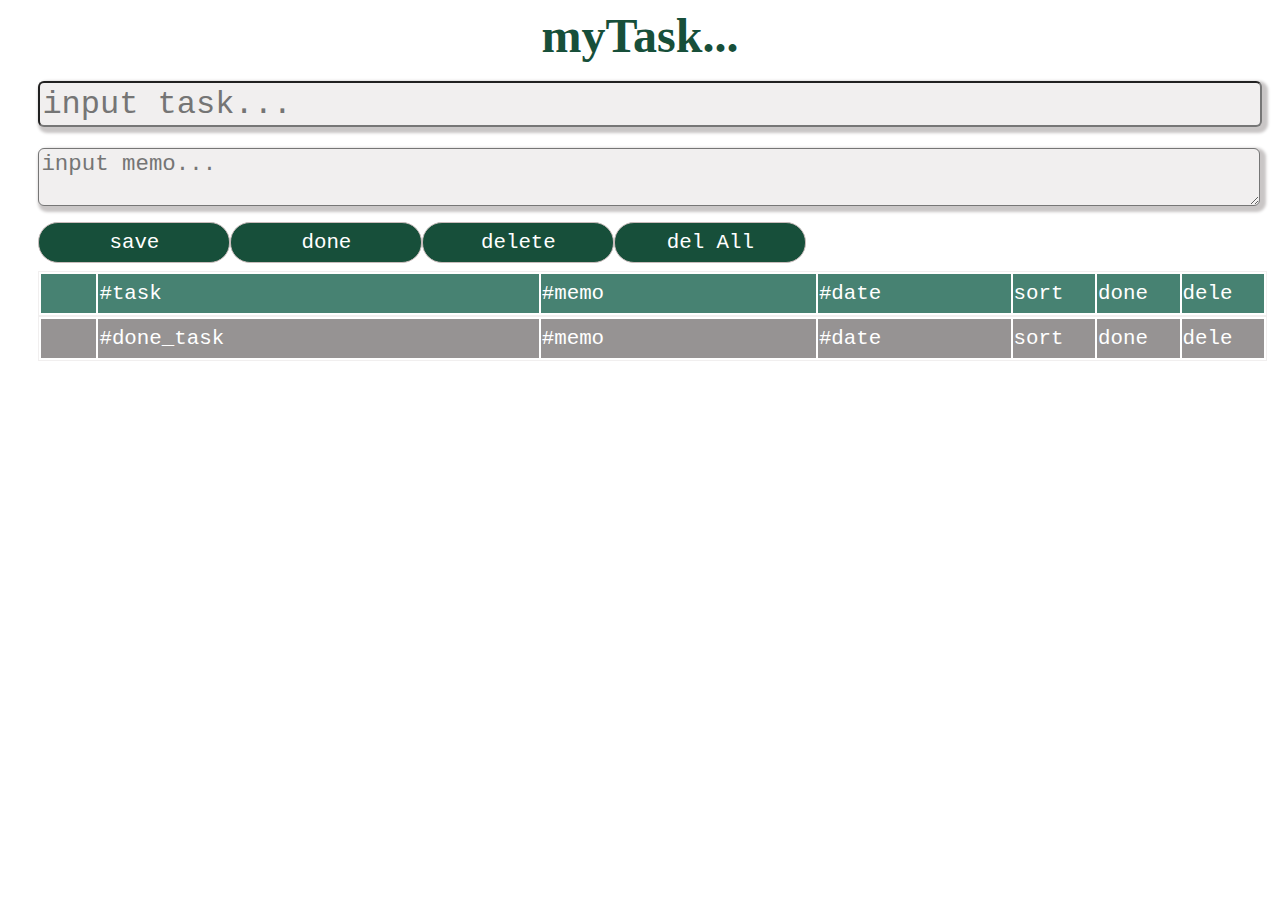
<file: index.html>
<!DOCTYPE html>
<html>
<head>
<!-- <meta name="viewport" content="width=device-width, initial-scale=0.8, minimum-scale=0.5, maximum-scale=1.0, user-scalable=yes"> -->
<meta name="viewport" content="width=device-width, initial-scale=0.8">
<meta charset="UTF-8">
<title>myTask</title>
<script src="js/jquery-2.1.3.min.js"></script>
<link rel="stylesheet" href="./css/sample.css">
</head>
<body>
    <header>
        <!-- <h1><img id="iconTask" src="/img/mytask.png" alt=""></h1> -->
        <!-- canva使ってみた。けどやっぱり文字に変更-->
    </header>

    <main>
        <h1>myTask...</h1>
        <input type="text" id="task" placeholder="input task...">
        <textarea id="memo" placeholder="input memo..."></textarea>
        <ul class="liAll">
            <li id="save">save</li>
            <li id="done_select">done</li>
            <li id="clear_02">delete</li>
            <li id="clear_01">del All</li>
        </ul>
    </main>

    <div id="listTable">
        <table id="list">
            <!-- theadに見出しthをセットし、tbodyにタスクを追加していく（タスクをprepend挿入するため） -->
            <thead>
                <tr id="headTR">
                    <th id="th_check"></th>
                    <th>#task</th>
                    <th id="th_memo">#memo</th>
                    <th id="th_date">#date</th>
                    <th class="th_button">sort</th>
                    <th class="th_button">done</th>
                    <th class="th_button">dele</th>
                </tr>
            </thead>
            <tbody>
            </tbody>
    
            <!-- ここに追加データが挿入される -->
            <!-- 以下、並び替え用のtbody。一旦作成したが理解甘く断念 -->
            <!-- <tbody id="tbody">
                <tr>
                    <th id="th_check"></th>
                    <th>#task</th>
                    <th>#memo</th>
                    <th id="th_date">#date</th>
                    <th class="th_button">sort</th>
                    <th class="th_button">done</th>
                    <th class="th_button">dele</th>
                </tr>
            </tbody> -->
        </table>
    </div>
    <div id="doneTable">
        <table id="done_list">
            <thead>
                <tr>
                    <th id="th_check"></th>
                    <th>#done_task</th>
                    <th id="th_memo">#memo</th>
                    <th id="th_date">#date</th>
                    <th class="th_button">sort</th>
                    <th class="th_button">done</th>
                    <th class="th_button">dele</th>
                </tr>
            </thead>
            <tbody>
            </tbody>
        </table>
    </div>


    <script>

    // 1️⃣ Save クリックイベント
    $("#save").on("click",function(){
        // 入力内容
        const task = $("#task").val();
        const memo = $("#memo").val();
        
        // 入力内容がない場合はイベント終了
        if ( task == "" ){
            return;
        }

        // 入力日の設定
        let now = new Date();
        let now_cv = now.toISOString(); //後段でJSONから出力するDate表示に合わせて変換しておく
        console.log(now_cv);
        const now_date = now.getFullYear()+ "/" +(now.getMonth()+1)+ "/" +(now.getDate());
        // getmonthの＋１は後で確認💡
        console.log(now_date);

        // 入力内容を１つの変数にまとめる（element）
        let element = {now_cv,task,memo,now_date};

        // JSONコードでlocalStorageに配列としてデータ取得//
        localStorage.setItem(now_cv,JSON.stringify(element));
        const row = JSON.parse(localStorage.getItem(now_cv));
        console.log(localStorage);
        console.log(row);
        console.log(row.now_cv); // row.なくても反応するけど分かり易いので表示
        console.log(row.task); // row.なくても反応するけど分かり易いので表示
        console.log(row.memo); // row.なくても反応するけど分かり易いので表示
        console.log(row.now_date); // row.なくても反応するけど分かり易いので表示
        // console.log(localStorage);
        // let obj = JSON.parse(localStorage.getItem(now_cv));
        // console.log(obj);

        // データをtableに追加していく(行の挿入)
        // "tr"にはvalueをセットする。後でタスク削除する際にこのvalueをlocalstorageのKeyにする為💡
        let new_row = `<tr value="${row.now_cv}">
            <td><input type="checkbox" value="${row.now_cv}" class="checkBox"></td>
            <td> ${row.task} </td>
            <td class="td_memo"> ${row.memo} </td>
            <td class="td_date"> ${row.now_date} </td>
            <td class="updown"><button class="up"> <span id="up">${"▲"}</span> </button><button class="down"> <span id="down">${"▼"}</span> </button></td>
            <td class="icon"><img src="img/iconDone_02.png" id="iconDone" class="done"></td>
            <td class="icon"><img src="img/iconDelete.png" id="iconDelete" class="delete"></td>
        </tr>`
        $("#list tbody").prepend(new_row);

        // 入力欄のリセット
        $("#task").val("");
        $("#memo").val("");
        // メッセージ送信した後はtextをFocusする。
        $("#task").focus();

        // deleteボタンで行とローカルストレージのデータを削除する
        $(".delete").on("click",function(){
            let valKey = $(this).closest("tr").attr("value"); //削除する行のvalueを取得
            console.log(valKey);
            localStorage.removeItem(valKey); // valueと一致するKeyをlocalstorageから削除
            $(this).closest("tr").remove(); // タスクから削除
        })

        // 選択して削除する
        $("#clear_02").on("click",function(){
            $("#list input[type=checkbox]:checked").each(function(){
                let valKey = $(this).closest("tr").attr("value"); //削除する行のvalueを取得
                // console.log(valKey);
                localStorage.removeItem(valKey); // valueと一致するKeyをlocalstorageから削除
                $(this).closest("tr").remove(); // タスクから削除
            })
        })

        // done_listへ移動したものを選択して削除する
        $("#clear_02").on("click",function(){
            $("#done_list input[type=checkbox]:checked").each(function(){
                let valKey = $(this).closest("tr").attr("value"); //削除する行のvalueを取得
                // console.log(valKey);
                localStorage.removeItem(valKey); // valueと一致するKeyをlocalstorageから削除
                $(this).closest("tr").remove(); // タスクから削除
            })
        })

        // 完了したタスクをdone_listへ移動する
        $(".done").on("click",function(){
            let doneTask = $(this).closest("tr");
            let doneID = doneTask.closest("table").attr("id");
            if( doneID == "done_list"){
                return; // done_listに移動している場合は再度移動させない（＝doneボタン反応させない）
            }
            $("#done_list tbody").prepend(doneTask);
            
            // 完了タスクはローカルストレージのKeyを削除して、Key頭に"done_"を付けたKeyにして再セット
            now_cv = "done_" + now_cv;
            let done_ = {now_cv,task,memo,now_date};
            console.log(done_);
            localStorage.removeItem(row.now_cv);
            localStorage.setItem(now_cv,JSON.stringify(done_));
        })

        // 選択して完了する
        $("#done_select").on("click",function(){
            $("#list input[type=checkbox]:checked").each(function(){
                let doneTask = $(this).closest("tr");
                let doneID = doneTask.closest("table").attr("id");
                if( doneID == "done_list"){
                    return; // done_listに移動している場合は再度移動させない（＝doneボタン反応させない）
                }
                $(".checkBox").checked = false; //done_listへ移ったらチェックボックス外したいけど反応しない...💡
                $("#done_list tbody").prepend(doneTask);

                // 完了タスクはローカルストレージのKeyを削除して、Key頭に"done_"を付けたKeyにして再セット
                $(".checkBox:checked").each(function(){
                    let checkedValue = $(this).val(); //本当は"data-⚪︎⚪︎"を使用したいが今回はvalで断念...
                    console.log(checkedValue);
                    let doneCheck = JSON.parse(localStorage.getItem(checkedValue));
                    console.log(doneCheck);
                    // console.log(doneCheck.now_cv);
                    now_cv = "done_" + doneCheck.now_cv;
                    console.log(now_cv);
                    let task = doneCheck.task;
                    let memo = doneCheck.memo;
                    let now_date = doneCheck.now_date;
                    let done_ = {now_cv,task,memo,now_date};
                    console.log(done_);
                    localStorage.setItem(now_cv,JSON.stringify(done_));
                    // 以下のremoveを設定することによって検証ツールでエラー出るが、使えるは使えるので一旦これで諦める
                    localStorage.removeItem(doneCheck.now_cv);
                })
            })
            location.reload();
        })

        // 並び替え うまく反応せず（断念）
        // $(".up").on("click",function(){
        //     $("#tbody").clone(true).insertAfter($("#tbody>tr"));
        //     let upup = $(this).parent().parent();
        //     if (upup.next("tr")){
        //         upup.insertAfter(upup.next("tr")[0]);
        //     }
        // })
    })

    // 2️⃣ ページ読み込み：保存データ取得表示
    // リロード時にlocalstorageのデータを取得する
    for(let i=0; i<localStorage.length; i++){
        const element = localStorage.key(i) //ローカルストレージのkeyを取得する変数をelementに。
        console.log(element);
        const row = JSON.parse(localStorage.getItem(element));
        console.log(row);
        // 他のlocalstrageのデータと干渉しないようにするため
        if(row.now_cv) {
            console.log(row.now_cv);
            console.log(row.task);
            console.log(row.memo);
            console.log(row.now_date);

            // リロード時のtableデータを再現する
            // "tr"にはvalueをセットする。後でタスク削除する際にこのvalueをlocalstorageのKeyにする為💡
            let new_row = `<tr value="${row.now_cv}">
                <td><input type="checkbox" value="${row.now_cv}" class="checkBox"></td>
                <td> ${row.task} </td>
                <td class="td_memo"> ${row.memo} </td>
                <td class="td_date"> ${row.now_date} </td>
                <td class="updown"><button class="up"> <span id="up">${"▲"}</span> </button><button class="down"> <sapn id="down">${"▼"}</sapn> </button></td>
                <td class="icon"><img src="img/iconDone_02.png" id="iconDone" class="done"></td>
                <td class="icon"><img src="img/iconDelete.png" id="iconDelete" class="delete"></td>
            </tr>`
            // ローカルストレージのKey頭に"done_"が付いていたら#done_listへ表示（それ以外は#listへ表示）
            let doneKey = row.now_cv;
            // if (doneKey.includes("done_"))
            // keyの最初の文字がdone_だったらのif文処理
            if (/^done_/.test(doneKey)){
                // console.log(true);
                $("#done_list tbody").prepend(new_row)
            } else {
                // console.log(false);
                $("#list tbody").prepend(new_row)
            }

            //deleteボタンで行とローカルストレージのデータを削除する//
            $(".delete").on("click",function(){
                let valKey = $(this).closest("tr").attr("value"); //削除する行のvalueを取得
                console.log(valKey);
                localStorage.removeItem(valKey); // valueと一致するKeyをlocalstorageから削除
                $(this).closest("tr").remove(); // タスクから削除
            })

            // 選択して削除する
            $("#clear_02").on("click",function(){
                $("#list input[type=checkbox]:checked").each(function(){
                    let valKey = $(this).closest("tr").attr("value"); //削除する行のvalueを取得
                    // console.log(valKey);
                    localStorage.removeItem(valKey); // valueと一致するKeyをlocalstorageから削除
                    $(this).closest("tr").remove(); // タスクから削除
                })
            })
            // done_listへ移動したものを選択して削除する
            $("#clear_02").on("click",function(){
                $("#done_list input[type=checkbox]:checked").each(function(){
                    let valKey = $(this).closest("tr").attr("value"); //削除する行のvalueを取得
                    // console.log(valKey);
                    localStorage.removeItem(valKey); // valueと一致するKeyをlocalstorageから削除
                    $(this).closest("tr").remove(); // タスクから削除
                })
            })

            // 完了したタスクをdone_listへ移動する
            $(".done").on("click",function(){
                let doneTask = $(this).closest("tr");
                let doneID = doneTask.closest("table").attr("id");
                if( doneID == "done_list"){
                    return; // done_listに移動している場合は再度移動させない（＝doneボタン反応させない）
                }
                $("#done_list tbody").prepend(doneTask);

                // 完了タスクはローカルストレージのKeyを削除して、Key頭に"done_"を付けたKeyにして再セット
                localStorage.removeItem(row.now_cv);
                now_cv = "done_" + row.now_cv;
                task = row.task;
                memo = row.memo;
                now_date = row.now_date;
                let done_ = {now_cv,task,memo,now_date};
                console.log(done_);
                localStorage.setItem(now_cv,JSON.stringify(done_));
            })

            // 選択して完了する
            $("#done_select").on("click",function(){
                $("#list input[type=checkbox]:checked").each(function(){
                    let doneTask = $(this).closest("tr");
                    let doneID = doneTask.closest("table").attr("id");
                    if( doneID == "done_list"){
                        return; // done_listに移動している場合は再度移動させない（＝doneボタン反応させない）
                    }
                    $(".checkBox").checked = false; //done_listへ移ったらチェックボックス外したいけど反応しない...💡
                    $("#done_list tbody").prepend(doneTask);
                    
                    // 完了タスクはローカルストレージのKeyを削除して、Key頭に"done_"を付けたKeyにして再セット
                    $(".checkBox:checked").each(function(){
                        let checkedValue = $(this).val(); //本当は"data-⚪︎⚪︎"を使用したいが今回はvalで断念...
                        console.log(checkedValue);
                        let doneCheck = JSON.parse(localStorage.getItem(checkedValue));
                        console.log(doneCheck);
                        // console.log(doneCheck.now_cv);
                        now_cv = "done_" + doneCheck.now_cv;
                        console.log(now_cv);
                        task = doneCheck.task;
                        memo = doneCheck.memo;
                        now_date = doneCheck.now_date;
                        let done_ = {now_cv,task,memo,now_date};
                        console.log(done_);
                        localStorage.setItem(now_cv,JSON.stringify(done_));
                        // 以下のremoveを設定することによって検証ツールでエラー出るが、使えるは使えるので一旦これで諦める
                        localStorage.removeItem(doneCheck.now_cv);
                    })
                })
                location.reload();
            })
        }
    }

    // œEnterキー押すとsaveがクリックされる
    $("#task").on("keydown",function(event){
        // && !e.shihtKeyを設定することで Shiftキー＋Enterキー の場合は改行
        if (event.which === 13 && !event.shiftKey){
            $("#save").click()
        }
    })

    // 3️⃣ clear クリックイベント
    $("#clear_01").on("click",function(){
        localStorage.clear();
        $("#list td").remove();
        $("#done_list td").remove();
    })

    </script>
    <footer><small></small></footer>
</body>
</html>
</file>
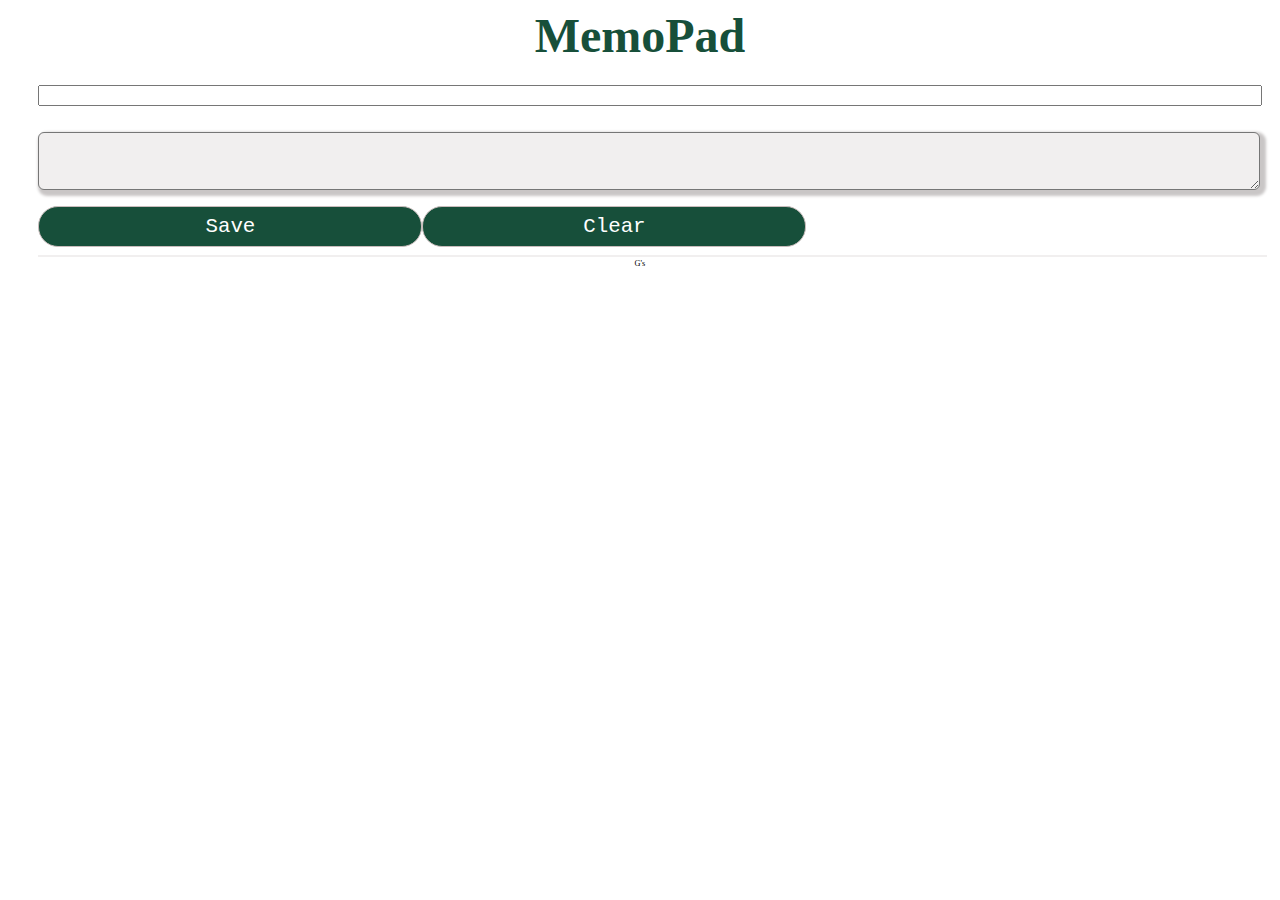
<file: index_complete.html>
<!DOCTYPE html>
<html>
<head>
<meta charset="UTF-8">
<title>myMemoPad</title>
<script src="js/jquery-2.1.3.min.js"></script>
<link rel="stylesheet" href="css/sample.css">
</head>
<body>
<header>
<h1>MemoPad</h1>
</header>
<main>
    <input type="text" id="key">
    <textarea id="memo"></textarea>
    <ul>
        <li id="save">Save</li>
        <li id="clear">Clear</li>
    </ul>
</main>
<table id="list">
<!-- ここに追加データが挿入される -->
</table>
<script>

//1.Save クリックイベント
$("#save").on("click",function(){
    const key = $("#key").val();
    const value = $("#memo").val();
    localStorage.setItem(key,value);
    const html = '<tr><th>'+key+'</th><td>'+value+'</td></tr>';
    $("#list").append(html);
});

//2.clear クリックイベント
$("#clear").on("click",function(){
    localStorage.clear();
    $("#list").empty();
});

//3.ページ読み込み：保存データ取得表示
for(let i=0; i<localStorage.length; i++){
    const key = localStorage.key(i);
    console.log(key);
    const value = localStorage.getItem(key);
    console.log(value);

    const html = '<tr><th>'+key+'</th><td>'+value+'</td></tr>';
    $("#list").append(html);
}

</script>
<footer><small>G's</small></footer>
</body>
</html>
</file>
<file: css/sample.css>
body {
  margin: 0;
  padding: 0;
  text-align: left;
  font-size: 62.5%;
  width: 100%;
}
header {
  background-color: #fff;
  /* border-bottom: 1px solid #ccc; */
  text-align: center;
}

h1 {
  text-align: center;
  margin-top: 8px;
  margin-bottom: 8px;
  width: 100%;
  font-family: noteworthy;
  font-weight: bold;
  font-size: 3rem;
  color: #174f3a;
}
/* myTaskアイコンのサイズ調整 */
#iconTask {
  width: 40%;
}

main {
  width: 100%;
  display: block;
  margin-top: 0px;
  padding-bottom: 8px;
  /* border-bottom: 1px solid #ccc; */
  /* position: relative; */
  font-size: 2rem;
  position: sticky;
  z-index: 777;
  background-color: #fff;
}
#listTable {
  position: relative;
  overflow-y: auto;
  overflow-x: hidden;
  max-height: 38vh;
}

input {
  margin: 10px 3%;
  width: 95%;
}
#task {
  margin: 10px 3%;
  width: 95%;
  height: 40px;
  font-size: 2rem;
  margin-bottom: 5px;
  font-family: Meiryo;
  color: #555;
  background-color: rgb(241, 239, 239);
  box-shadow: 3px 3px 3px 3px #c9c6c6;
  font-family: monospace;
  border-radius: 6px;
}
textarea {
  margin: 16px 3%;
  margin-bottom: 8px;
  width: 95%;
  font-size: 1.4rem;
  color: #555;
  box-shadow: 3px 3px 3px 3px #c9c6c6;
  background-color: rgb(241, 239, 239);
  border-radius: 6px;
}

ul {
  padding: 0;
  display: table; /* 定義 */
  table-layout: fixed;
  width: 60%;
  font-size: 1rem;
  margin: 0 3%;
  text-align: center;
  z-index: 888;
}
li {
  list-style-type: none;
  border: 1px solid rgb(201, 188, 188);
  background-color: #174f3a;
  display: table-cell; /* 定義 */
  cursor: pointer;
  font-family: monospace;
  font-size: 1.3rem;
  color: #fff;
  padding: 8px 10px;
  border-radius: 20px;
}
li:hover {
  opacity: 0.4;
  color: #fff;
}
table {
  margin: 0 3%;
  border: 1px solid rgb(241, 239, 239);
  width: 96%;
}
#tbody {
  display: none;
}
#th_check {
  width: 4%;
}
.checkBox {
  transform: scale(1.0);
}
#done_list th {
  background-color: #969393;
  font-size: 1.3rem;
  font-weight: normal;
  padding-top: 8px;
  padding-bottom: 8px;
}
th {
  width: 32%;
  color: #fff;
  font-size: 1.3rem;
  font-family: monospace;
  font-weight: normal;
  background-color: #478272;
  padding-top: 8px;
  padding-bottom: 8px;
  position: sticky;
  z-index: 888;
  top: 0;
}
#doneTable {
  overflow-y: auto;
  overflow-x: hidden;
  max-height: 24vh; 
}
#done_list {
  color: #555;
}
#th_memo {
  width: 20%;
}
#th_date {
  width: 14%;
}
.th_button {
  width: 6%;
}
td {
  padding-top: 8px;
  padding-bottom: 8px;
  font-size: 1.3rem;
  font-family: Meiryo;
  color: #555;
  background-color: rgb(241, 239, 239);
}
.updown {
  text-align: center;
  /* display: flex; */
  /* display: inline-block; */
  vertical-align: middle;
}
.up,.down {
  /* display: block; */
  display: flex;
}
.icon {
  text-align: center;
  vertical-align: middle;
}
#iconDone {
  width: 40%;
}
#iconDelete {
  width: 40%;
}
#up,#down {
  font-size: 54%;
}
.td_memo {
  font-size: 1rem;
}
.td_date {
  text-align: center;
  margin: auto;
  font-size: 1rem;
}
footer {
  background-color: #fff;
  text-align: center;
}

@media screen and (max-width: 640px) {
  li{
    font-size: 1rem;
  }
}
</file>
